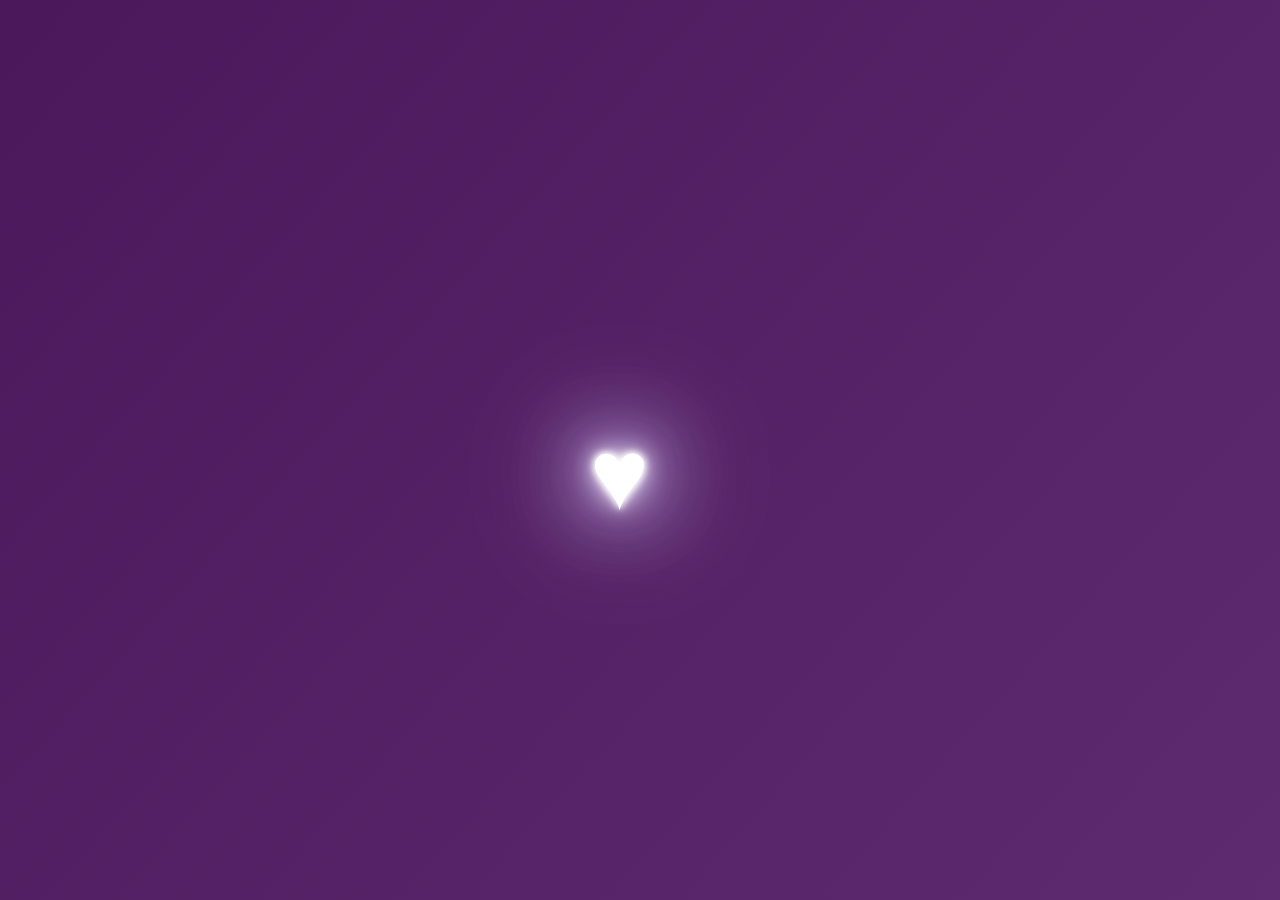
<file: index.html>
<!DOCTYPE html>
<html lang="es">

<head>
    <meta charset="UTF-8">
    <meta http-equiv="X-UA-Compatible" content="IE=edge">
    <meta name="viewport" content="width=device-width, initial-scale=1.0">
    <title>Portfolio</title>
    <link rel="stylesheet" href="css/style.css">
    <script src="js/loading.js"></script>
</head>

<body>

    <h1 id="heart">♥</h1>
    <h1 id="yoSoy">Yo soy <br> <span class="resaltado">Ángel Torada</span></h1>

    <main>

        <section class="section1">
            <header>
                <div class="cabecera">
                    <div class="Logo"><a href="index.html"><img class="logo_cabecera" src="img/logo/icon.png"
                                alt="Logo"></a></div>
                    <div class="Contacto"><a href="#Contacto">Contacto</a></div>
                    <div class="Sobre-mi"><a href="#SobreMi">Sobre mí</a></div>
                </div>
            </header>
            <div class="contenido" data-content>
                <div class="bienvenida">
                    <!--             
                        <div class="imagenes">
                            <img class="css" src="img/icons/css.png" alt="CSS">
                            <img class="html" src="img/icons/html.png" alt="HTML">
                            <img class="js" src="img/icons/js.png" alt="JS">
                            <img class="json" src="img/icons/json.png" alt="JSON">
                            <img class="php" src="img/icons/php.png" alt="PHP">
                            <img class="nodejs" src="img/icons/nodejs.png" alt="Node.js">
                            <img class="apache" src="img/icons/apache.png" alt="Apache">
                            <img class="apis" src="img/icons/apis.png" alt="apis">
                            <img class="python" src="img/icons/python.png" alt="python">
                            <img class="java" src="img/icons/java.png" alt="java">
                            <img class="mysql" src="img/icons/mysql.png" alt="mysql">
                            <img class="mongodb" src="img/icons/mongodb.png" alt="mongodb">
                            <img class="postgresql" src="img/icons/postgres.png" alt="postgresql">
                        </div> -->
                    <div class="Titulo">SOFTWARE <br>AND WEB <br><span class="resaltado">DEVELOPER</span>
                    </div>
                    <div class="Contactame"><a href="#Contact" class="boton">Contáctame</a></div>
                    <div class="DescargarCV"><a class="boton" href="files/AngelTorada_CV.pdf"
                            download="AngelTorada_CV.pdf">Descargar CV</a></div>
                    <div class="Abajo">↓</div>
                </div>
            </div>
        </section>


        <section class="section2" name="SobreMi" id="SobreMi">
            <div class="contenido" data-content>
                <h1>Sobre <span class="resaltado">mí</span></h1>

                <div class="QuienSoy">
                    <h1>La vida tiene el color que tú le quieras dar</h1>

                    <p>
                        <span class="resaltado">Programador junior </span> de 20 años <span class="resaltado">creativo
                        </span>y
                        <span class="resaltado">constante </span>
                        de casi un año de experiencia laboral general en desarrollo <span class="resaltado">Full Stack
                        </span>
                        y con conocimientos de desarrollo de <span class="resaltado">software </span>,
                        con ganas de desarrollarme en más horizontes y perfeccionarme.
                    </p>
                </div>
            </div>
        </section>

        <section class="section3">
            <div class="contenido" data-content>
                <h1>Cómo <span class="resaltado">trabajo</span></h1>

                <div class="ComoTrabajo">
                    <div class="SobreComoTrabajo">
                        <p>Cuando trabajo me gusta cuidar las cosas al detalle, para ello incluyo siempre unos pilares
                            fundamentales, tanto para cosas que he hecho antes como no. <br><br>

                            Cada desarrollo requiere una búsqueda, un análisis, un diseño y un desarrollo.</p>
                    </div>
                    <div class="Busqueda">
                        <img src="img/icons/research.png" alt="">
                        <h1>1. Búsqueda</h1>
                        <p>Para enriquecer el proyecto se requiere de una búsqueda activa de todas las ideas a plasmar
                        </p>
                    </div>
                    <div class="Analisis">
                        <img src="img/icons/analysis.png" alt="">
                        <h1>2. Análisis</h1>
                        <p>Profundiza en toda la búsqueda realizada para sintetizar y quedarse con lo más relevante.</p>
                    </div>
                    <div class="Disenyo">
                        <img src="img/icons/design.png" alt="">
                        <h1>3. Diseño</h1>
                        <p>Con toda la información preparada se realiza el diseño para poder ubicarla en el mejor sitio
                            posible.</p>
                    </div>
                    <div class="Desarrollo">
                        <img src="img/icons/develop.png" alt="">
                        <h1>4. Desarrollo</h1>
                        <p>Con todo preparado se procede al desarrollo con pies de plomo.</p>
                    </div>
                </div>
            </div>
        </section>

        <section class="section4">
            <div class="contenido" data-content>
                <h1>Mis <span class="resaltado">proyectos</span></h1>

                <div class="NavProyectos">
                    <button class="Todos boton">Todos</button>
                    <button class="Software boton">Software</button>
                    <button class="Web boton">Web</button>
                    <button class="Personales boton">Personales</button>
                </div>

                <div class="Proyectos">
                    <a href="portfolio.html">
                        <div class="Proyecto">
                            <h1>Portfolio</h1>
                            <p>Proyecto que consiste en realizar un portfolio que servirá como carta de presentación
                                laboral futura.</p>
                        </div>
                    </a>
                    <div class="Proyecto">
                        <h1>Proyecto 2</h1>
                        <p>Proyecto 2</p>
                    </div>
                    <div class="Proyecto">
                        <h1>Proyecto 3</h1>
                        <p>Proyecto 3</p>
                    </div>
                    <div class="Proyecto">
                        <h1>Proyecto 4</h1>
                        <p>Proyecto 4</p>
                    </div>
                    <div class="Proyecto">
                        <h1>Proyecto 5</h1>
                        <p>Proyecto 5</p>
                    </div>
                    <div class="Proyecto">
                        <h1>Proyecto 5</h1>
                        <p>Proyecto 5</p>
                    </div>
                </div>
            </div>
        </section>

        <section class="section5" name="#Contacto" id="Contacto">
            <div class="contenido" data-content>
                <h1>¿Te ha <span class="resaltado">gustado?</span></h1>

                <div class="Formulario">
                    <form action="mailto:angel.torada@gmail.com" method="post">

                        <input type="text" name="nombre" id="nombre" placeholder="Nombre"> <br>

                        <!--<input type="email" name="email" id="email" placeholder="Email">-->

                        <textarea name="mensaje" id="mensaje" placeholder="Mensaje"></textarea> <br>

                        <input type="submit" class="boton" value="Contáctame">
                    </form>
                </div>
            </div>
        </section>
    </main>
</body>

</html>
</file>
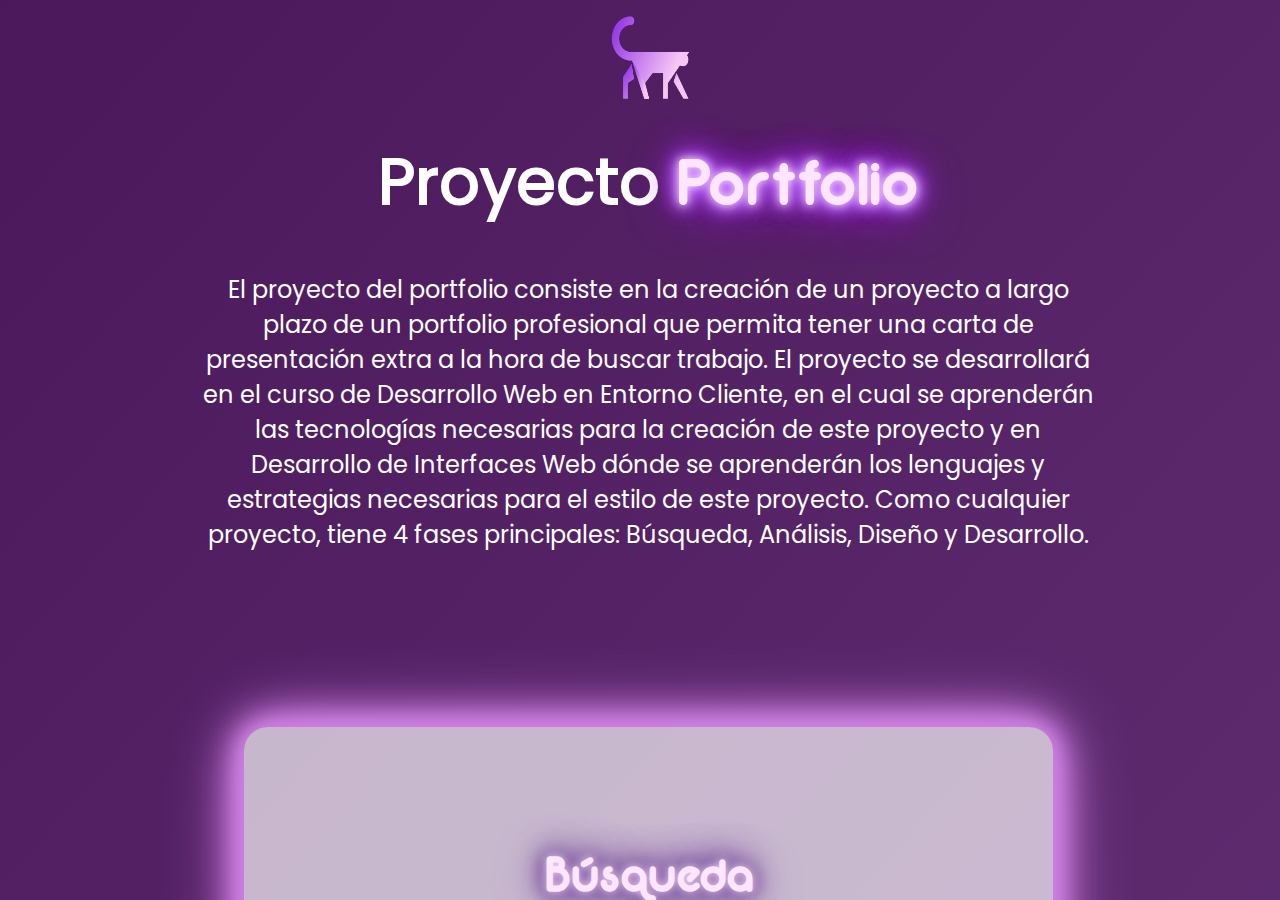
<file: portfolio.html>
<!DOCTYPE html>
<html lang="en">

<head>
    <meta charset="UTF-8">
    <meta http-equiv="X-UA-Compatible" content="IE=edge">
    <meta name="viewport" content="width=device-width, initial-scale=1.0">
    <title>Portfolio Proyect</title>
    <link rel="stylesheet" href="css/style.css">
    <link rel="stylesheet" href="css/style_proyecto.css">
</head>

<body>

    <main>
        <div class="Logo"><a href="index.html"><img class="logo_cabecera" src="img/logo/icon.png" alt="Logo"></a></div>
        <h1>Proyecto <span class="resaltado">Portfolio</span></h1>
        <p>
            El proyecto del portfolio consiste en la creación de un proyecto a largo plazo de un portfolio profesional
            que permita
            tener una carta de presentación extra a la hora de buscar trabajo. El proyecto se desarrollará en el curso
            de Desarrollo
            Web en Entorno Cliente, en el cual se aprenderán las tecnologías necesarias para la creación de este
            proyecto y en Desarrollo
            de Interfaces Web dónde se aprenderán los lenguajes y estrategias necesarias para el estilo de este
            proyecto.
            Como cualquier proyecto, tiene 4 fases principales: Búsqueda, Análisis, Diseño y Desarrollo.
        </p>
        <section class="Busqueda_Proyecto">
            <h1><span class="resaltado">Búsqueda</span></h1>
            <div class="contenido" data-content>
                <div>
                    <h2>¿Cómo se ha realizado la búsqueda de información del proyecto?</h2>
                    <p>
                        Para la búsqueda se han realizado varias cosas para poder tener una idea de lo que se quiere
                        hacer.
                        Este apartado consiste en una lluvia de ideas que permita abrir horizontes y posibilidades
                        En primer lugar, se ha
                        realizado una búsqueda de información sobre los portfolios de otras personas para ver qué tipo
                        de información se suele
                        incluir en ellos y qué tipo de diseño se suele utilizar.
                        <br><br> En segundo y último lugar se han respondido preguntas como:
                    </p>
                    <ul>
                        <li>¿Qué tipo de información se quiere o se debe incluir en el portfolio?</li>
                        <li>¿Qué tipo de diseño se quiere utilizar?</li>
                        <li>¿Qué tipo de tecnologías se quieren utilizar?</li>
                        <li>¿Qué tipo de funcionalidades se quieren incluir?</li>
                    </ul>
                    <p>Esta fase ha servido para tener una idea de lo que se quiere hacer y cómo se quiere hacer.</p>
                    <p>Documentos obtenido de la realización del apartado de búsqueda:</p>

                    <div class="documentos">
                        <a target="_blank" href="img/Busqueda.jpg">
                            <img src="img/Busqueda.jpg" alt="Búsqueda 1">
                        </a>
                        <a target="_blank" href="img/Busqueda_2.jpg">
                            <img src="img/Busqueda_2.jpg" alt="Búsqueda 2">
                        </a>
                        <a target="_blank" href="img/Busqueda_3.jpg">
                            <img src="img/Busqueda_3.jpg" alt="Búsqueda 3">
                        </a>
                    </div>

                </div>
            </div>
        </section>

        <section class="Analisis_Proyecto">
            <h1><span class="resaltado">Análisis</span></h1>
            <div class="contenido" data-content>
                <div>
                    <h2>¿Cómo se ha realizado el análisis del proyecto?</h2>
                    <p>
                        En base a la búsqueda realizada en el apartado anterior se ha sintetizado de tal manera que se
                        quede lo más general e importante
                        que debería o debe tener el portfolio a realizar.
                        De esta manera se tendrán claras las líneas generales del proyecto.
                    </p>
                    <p>Documento obtenido de la realización del apartado de análisis:</p>

                    <div class="documentos">
                        <a target="_blank" href="img/Analisis.jpg">
                            <img src="img/Analisis.jpg" alt="Análisis 1">
                        </a>
                    </div>

                </div>
            </div>
        </section>

        <section class="Diseño_Proyecto">
            <h1><span class="resaltado">Diseño</span></h1>
            <div class="contenido" data-content>
                <div>
                    <h2>¿Cómo se ha realizado el diseño del proyecto?</h2>
                    <p>
                        Con todos los elementos sintetizados se ha realizado el diseño del proyecto.
                        Este diseño se ha realizado en diagramas y bocetos para estructurar la página de manera
                        conceptual y visual.
                        El diseño se ha realizado tanto para el apartado de logos, mapa de navegación y diseño de la
                        página.
                    </p>
                    <p>Documentos obtenidos de la realización del apartado de diseño:</p>

                    <div class="documentos">
                        <a target="_blank" href="img/Diseño.jpg">
                            <img src="img/Diseño.jpg" alt="Diseño 1">
                        </a>
                        <a target="_blank" href="img/Diseño_2.jpg">
                            <img src="img/Diseño_2.jpg" alt="Diseño 2">
                        </a>
                        <a target="_blank" href="img/Inicio.png">
                            <img src="img/Inicio.png" alt="Diseño 3">
                        </a>
                        <a target="_blank" href="img/Proyectos.png">
                            <img src="img/Proyectos.png" alt="Diseño 4">
                        </a>
                        <a target="_blank" href="img/Sobremi.png">
                            <img src="img/Sobremi.png" alt="Diseño 5">
                        </a>
                        <a target="_blank" href="img/ComoTrabajo.png">
                            <img src="img/ComoTrabajo.png" alt="Diseño 6">
                        </a>
                        <a target="_blank" href="img/Contacto.png">
                            <img src="img/Contacto.png" alt="Diseño 7">
                        </a>
                        <a target="_blank" href="img/Pie.png">
                            <img src="img/Pie.png" alt="Diseño 8">
                        </a>
                        <a target="_blank" href="img/Gradiente.png">
                            <img src="img/Gradiente.png" alt="Diseño 9">
                        </a>
                        <a target="_blank" href="img/Paleta.png">
                            <img src="img/Paleta.png" alt="Diseño 10">
                        </a>
                        <a target="_blank" href="img/logo/cover.png">
                            <img src="img/logo/cover.png" alt="Diseño 11">
                        </a>
                        <a target="_blank" href="img/logo/cover_oscuro.png">
                            <img src="img/logo/cover_oscuro.png" alt="Diseño 12">
                        </a>
                        <a target="_blank" href="img/logo/cover_texto_clarito.png">
                            <img src="img/logo/cover_texto_clarito.png" alt="Diseño 13">
                        </a>
                        <a target="_blank" href="img/logo/cover_texto_oscuro.png">
                            <img src="img/logo/cover_texto_oscuro.png" alt="Diseño 14">
                        </a>
                    </div>
                </div>
            </div>
        </section>

        <section class="Diseño_Proyecto">
            <h1><span class="resaltado">Desarrollo</span></h1>
            <div class="contenido" data-content>
                <div>
                    <h2>¿Cómo se ha realizado el desarrollo del proyecto?</h2>
                    <p>
                        Con todo estudiado y sintetizado se puede proceder a realizar el desarrollo del proyecto.
                        Este desarrollo se ha realizado en HTML, CSS y JS.
                        Y en él se han realizado cambios de diseño para atraer más al cliente o empresa utilizando un
                        estilo Neon haciendo la paleta un poco más atractiva.
                        Y para la estructura de proyecto se ha utilizado una separación por carpeta para que sea más
                        fácil de entender y de manejar.
                        Siendo estas una para archivos, otra para imágenes, otra para estilos, otra para scripts y la
                        base para los HTML:5.
                        También se ha optado por el uso de Git para el control de versiones y GitHub para el
                        almacenamiento de los archivos de esta manera
                        se puede tener un control de los cambios realizados y de los archivos que se han subido a parte
                        de poder hostear el proyecto.
                    </p>
                    <p>Documentos obtenidos de la realización del apartado de desarrollo:</p>
                    <div class="documentos">
                        <a target="_blank" href="img/Desarrollo.png">
                            <img src="img/Desarrollo.png" alt="Desarrollo 1">
                        </a>
                    </div>
                </div>
            </div>
        </section>
    </main>
</body>

</html>
</file>
<file: css/style.css>
/* ~ */

@font-face {
  font-family: "Poppins";
  src: url("font/Poppins-Regular.ttf");
}

@font-face {
  font-family: "Neon";
  src: url("font/Neon.ttf");
}

html {
  scroll-behavior: smooth;
}

* {
  font-family: "Poppins", sans-serif;
  -webkit-user-select: none;
  -ms-user-select: none;
  user-select: none;
  transition: all 1;
}

body {
  background: linear-gradient(132deg, #4b185c, #6f3d81, #8229a0);
  background-size: 400% 400%;
  animation: all 0s !important;
  animation: Gradient 10s ease infinite !important;
  transition: background 10s;
  -moz-transition: background 10s;
  height: 100vh;
  margin: 0;
  color: white;
  overflow: hidden;
}

a {
  text-decoration: none;
  color: white;
}

#heart {
  position: absolute;
  font-size: 108px;
  top: 50%;
  left: 50%;
  margin-top: -50px;
  margin-left: -50px;
  color: #fff;
  text-shadow: 0 0 7px #fff, 0 0 10px #fff, 0 0 21px #fff, 0 0 42px #dbccff,
    0 0 82px #dbccff, 0 0 92px #dbccff, 0 0 102px #dbccff, 0 0 151px #dbccff;
  transition: opacity 2s;
}

#yoSoy {
  position: absolute;
  top: 50%;
  left: 50%;
  width: 31.25rem;
  height: 12.5rem;
  margin-top: -6.25rem;
  margin-left: -15.625rem;
  opacity: 0;
  transition: opacity 3.5s ease-in-out;
}

main {
  transition: opacity 3.5s ease-in-out;
  opacity: 0;
  background-size: 400% 400%;
  animation: all 0s !important;
  margin: 0;
  animation: Gradient 10s ease infinite !important;
  display: none;
  position: absolute;
  top: 0;
  bottom: 0;
  left: 0;
  right: -1.063rem;
  /* Increase/Decrease this value for cross-browser compatibility */
  overflow-y: scroll;
  scroll-behavior: smooth;
}

section:not(:first-child) {
  margin-top: 15rem;
  margin-bottom: 15rem;
}

#heart {
  font-weight: 400;
  font-size: 6.2rem;
  animation: latido 1s infinite alternate;
  border-radius: 2rem;
}

.cabecera {
  display: grid;
  grid-template-columns: repeat(7, 1fr);
  grid-template-rows: 6.25rem;
  gap: 0px 0px;
  grid-auto-flow: row;
  justify-items: center;
  align-items: center;
  grid-template-areas: "Logo Logo . . . Sobre-mi Contacto";
  text-align: center;
  font-size: 1.5em;
}

.Logo img {
  width: 5.5rem;
  height: 5.5rem;
}

.Contacto:hover,
.Sobre-mi:hover,
.Inicio:hover {
  transition: all 0.5s;
  animation: salto 0.5s infinite alternate;
}

.Logo:hover {
  animation: salto 0.5s infinite alternate;
}

@keyframes salto {
  0% {
    transform: scale(1);
  }
  100% {
    transform: scale(1.2);
  }
}

.Logo {
  grid-area: Logo;
}

.Contacto {
  grid-area: Contacto;
}

.Sobre-mi {
  grid-area: Sobre-mi;
}

.logo_cabecera {
  width: 18.75rem;
  height: 18.75rem;
}

.bienvenida {
  display: grid;
  grid-template-columns: repeat(4, 1fr);
  grid-template-rows: repeat(3, 1fr) 6.25rem repeat(2, 1fr);
  gap: 1.875rem 1.875rem;
  grid-auto-flow: row;
  justify-items: center;
  align-items: center;
  grid-template-areas:
    ". . . ."
    ". Titulo Titulo ."
    ". Titulo Titulo ."
    ". Contactame DescargarCV ."
    ". Abajo Abajo ."
    ". . . .";
}

.Imagenes {
  grid-area: Imagenes;
  position: absolute;
  top: 5.625rem;
}

.Titulo {
  grid-area: Titulo;
  line-height: 1;
  font-weight: bold;
  font-size: 5em;
  text-align: center;
}

.boton {
  padding: 0.625rem;
  padding-left: 1.563rem;
  padding-right: 1.563rem;
  font-size: 1.2em;
  font-weight: bold;
  cursor: pointer;
  border: none;
  text-shadow: 0.125rem 0.125rem 0.125rem #000000;
  color: white;
  border-radius: 1.25rem;
  background-color: #f2abffd7;
}

.boton:hover,
.Proyecto:hover {
  transform: scale(1.1);
  box-shadow: #d082e4 0px 0px 20px, #d082e4 0px 0px 30px, #d082e4 0px 0px 40px,
    #d082e4 0px 0px 50px, #d082e4 0px 0px 75px;
  transition: all 0.5s;
}

.Contactame {
  grid-area: Contactame;
  justify-self: right;
}

.DescargarCV {
  grid-area: DescargarCV;
  justify-self: left;
}

.DescargarCV a {
  background-color: #393e46b6;
}

.Abajo {
  grid-area: Abajo;
  color: white;
  font-size: 2em;
}

.resaltado,
.Abajo {
  color: #ffe6ff;
  text-shadow: 0 0 0.6rem #ffe6ff, 0 0 1.5rem #ba65ff,
    -0.2rem 0.1rem 1rem #ba65ff, 0.2rem 0.1rem 1rem #ba65ff,
    0 -0.5rem 2rem #af24ff, 0 0.5rem 3rem #af24ff;
  animation: shine 2s forwards, flicker 3s infinite;
  font-family: "Neon";
}

h1 {
  font-size: 4em;
  text-align: center;
  margin-top: 5%;
}

.QuienSoy,
.ComoTrabajo {
  width: 70%;
  margin: auto;
  margin-top: 5%;
  border-radius: 50px;
}

.QuienSoy h1 {
  text-align: center;
  font-size: 3em;
  padding-top: 100px;
  color: white;
  font-style: italic;
}

.QuienSoy p {
  font-size: 1.5em;
  color: white;
  width: 45%;
  margin: auto;
  padding-top: 3.125rem;
  padding-bottom: 6.25ren;
  font-weight: 500;
}

.ComoTrabajo {
  display: grid;
  grid-template-columns: repeat(2, 1fr 1fr 18.75rem) 18.75rem 1fr;
  grid-template-rows: repeat(2, 1fr);
  gap: 1rem 1rem;
  grid-auto-flow: row;
  grid-template-areas:
    ". SobreComoTrabajo SobreComoTrabajo . . Busqueda Analisis ."
    ". SobreComoTrabajo SobreComoTrabajo . . Disenyo Desarrollo .";
  width: 70%;

  justify-items: center;
  align-items: center;
  padding: 1.875rem;
}

.SobreComoTrabajo {
  grid-area: SobreComoTrabajo;
  color: white;
  font-size: 1.25rem;
  width: 29.688rem;
  font-weight: 600;
}

.Busqueda,
.Analisis,
.Disenyo,
.Desarrollo {
  height: 15.625rem;
  padding: 1.563rem;
  background-color: rgb(52, 23, 56);
  border-radius: 15%;
  border: 0.2rem solid #fff;
  box-shadow: #d082e4 0px 0px 20px, #d082e4 0px 0px 30px, #d082e4 0px 0px 40px,
    #d082e4 0px 0px 50px, #d082e4 0px 0px 75px;
  margin: 1%;
}

.ComoTrabajo h1 {
  font-size: 1.5em;
  text-align: left;
  padding-top: 0.313rem;
  color: white;
}

.ComoTrabajo img {
  background-color: #f2e3ffd7;
  border-radius: 20%;
  padding: 1.25rem;
}

.Busqueda {
  grid-area: Busqueda;
}

.Analisis {
  grid-area: Analisis;
}

.Disenyo {
  grid-area: Disenyo;
}

.Desarrollo {
  grid-area: Desarrollo;
}

.NavProyectos {
  display: grid;
  grid-template-columns: repeat(4, 120px);
  grid-template-rows: 6.25rem;
  gap: 0px 1.25rem;
  grid-auto-flow: row;
  justify-content: center;
  justify-items: center;
  align-items: center;
  text-align: center;
  font-weight: bold;
  margin-bottom: 1%;
}

.NavProyectos button {
  background-color: #393e4677;
  font-size: 1.125rem;
  text-shadow: 2px 2px 2px #000000;
}

.Proyectos {
  display: flex;
  flex-direction: row;
  flex-wrap: wrap;
  justify-content: center;
  align-items: center;
  gap: 3.25rem 2rem;
  margin-left: auto;
  margin-right: auto;
  width: 80%;
  justify-items: center;
}

.Proyecto {
  width: 15.75rem;
  height: 15.75rem;
  background-color: #e1b6ec50;
  border-radius: 1.25rem;
  border: 0.2rem solid #fff;
  box-shadow: #d082e4 0px 0px 20px, #d082e4 0px 0px 30px, #d082e4 0px 0px 40px,
    #d082e4 0px 0px 50px;
  padding: 1.5rem;
}

.Proyecto:hover {
  background-color: #e1b6ec7a;
}

.Proyecto h1 {
  font-size: 1.5em;
  text-align: center;
  padding-top: 0.313rem;
  color: white;
}

.Proyecto p {
  font-size: 1em;
  text-align: center;
  padding-top: 0.313rem;
  color: white;
}

.Formulario {
  width: 50%;
  margin: auto;
  text-align: center;
  padding: 1.563rem;
  border-radius: 10%;
}

.Formulario input:not([type="submit"]) {
  width: 18.75rem;
  height: 3.125rem;
  border-radius: 1.25rem;
  border: none;
  padding-left: 0.625rem;
  font-size: 1.125rem;
  font-weight: bold;
  box-sizing: border-box;
  box-shadow: #d082e4 0px 0px 20px, #d082e4 0px 0px 30px, #d082e4 0px 0px 40px,
    #d082e4 0px 0px 50px, #d082e4 0px 0px 75px;
  background-color: #eee5f5;
  margin: 2%;
  opacity: 0.5;
  animation: opacity 2s ease;
}

input:focus,
input:hover,
label:hover,
textarea:hover,
textarea:focus {
  opacity: 1 !important;
  transition: opacity 0.5s ease !important;
}

.Formulario textarea {
  margin-top: 1.25rem;
  resize: vertical;
  width: 31.25rem;
  height: 18.75rem;
  border-radius: 1.25rem;
  border: none;
  padding: 1.25rem;
  font-size: 1.125rem;
  font-weight: bold;
  box-sizing: border-box;
  box-shadow: #d082e4 0px 0px 20px, #d082e4 0px 0px 30px, #d082e4 0px 0px 40px,
    #d082e4 0px 0px 50px, #d082e4 0px 0px 75px;
  background-color: #eee5f5;
  opacity: 0.5;
  animation: opacity 2s ease;
  min-height: 6.25rem;
  max-height: 31.25rem;
  margin-bottom: 1.25rem;
}

@media screen and (max-width: 1900px) {
  .ComoTrabajo {
    display: flex;
    flex-direction: column;
    justify-content: center;
    align-items: center;
  }

  .Busqueda,
  .Analisis,
  .Disenyo,
  .Desarrollo {
    display: flex;
    flex-direction: column;
    justify-content: center;
    align-items: center;
    width: 30%;
  }
}

@media screen and (max-width: 800px) {
  .cabecera {
    display: flex;
    flex-direction: column;
    justify-content: center;
    align-items: center;
    gap: 1.25rem 1.25rem;
  }

  .ComoTrabajo {
    display: flex;
    flex-direction: column;
    justify-content: center;
    align-items: center;
  }

  .Busqueda,
  .Analisis,
  .Disenyo,
  .Desarrollo {
    display: flex;
    flex-direction: column;
    justify-content: center;
    align-items: center;
    width: 50%;
  }

  .NavProyectos {
    display: flex;
    flex-direction: row;
    flex-wrap: wrap;
    justify-content: center;
    align-items: center;
    gap: 1.25rem 1.25rem;
    justify-content: center;
    justify-items: center;
    align-items: center;
    margin-bottom: 2rem;
  }

  .Proyectos {
    display: flex;
    flex-direction: column;
    flex-wrap: wrap;
    justify-content: center;
    align-items: center;
    gap: 3.25rem 2rem;
    margin-left: auto;
    margin-right: auto;
    width: 80%;
    justify-items: center;
  }

  .Proyecto h1 {
    font-size: 1.5em;
    text-align: center;
    padding-top: 0.313rem;
    color: white;
  }

  .Formulario textarea {
    margin-left: auto;
    margin-right: auto;
    width: 100%;
  }
}

@keyframes latido {
  100% {
    text-shadow: 0 0 4px #fff, 0 0 11px #fff, 0 0 19px #fff, 0 0 40px #bc13fe,
      0 0 80px #bc13fe, 0 0 90px #bc13fe, 0 0 100px #bc13fe, 0 0 150px #bc13fe;
  }

  0% {
    text-shadow: 0 0 2px #fff, 0 0 4px #fff, 0 0 6px #fff, 0 0 10px #bc13fe,
      0 0 45px #bc13fe, 0 0 55px #bc13fe, 0 0 70px #bc13fe, 0 0 80px #bc13fe;
  }
}

@keyframes Gradient {
  0% {
    background-position: 0% 50%;
  }

  50% {
    background-position: 100% 50%;
  }

  100% {
    background-position: 0% 50%;
  }
}

@keyframes blink {
  0%,
  22%,
  36%,
  75% {
    color: #ffe6ff;
    text-shadow: 0 0 0.6rem #ffe6ff, 0 0 1.5rem #ba65ff,
      -0.2rem 0.1rem 1rem #ba65ff, 0.2rem 0.1rem 1rem #ba65ff,
      0 -0.5rem 2rem #ff2483, 0 0.5rem 3rem #ff2483;
  }

  28%,
  33% {
    color: #ff65bd;
    text-shadow: none;
  }

  82%,
  97% {
    color: #ff2483;
    text-shadow: none;
  }
}

@keyframes shine {
  0% {
    color: #6b1839;
    text-shadow: none;
  }

  100% {
    color: #ffe6ff;
    text-shadow: 0 0 0.6rem #ffe6ff, 0 0 1.5rem #ff65bd,
      -0.2rem 0.1rem 1rem #ff65bd, 0.2rem 0.1rem 1rem #ff65bd,
      0 -0.5rem 2rem #af24ff, 0 0.5rem 3rem #af24ff;
  }
}

@keyframes flicker {
  from {
    opacity: 1;
  }

  4% {
    opacity: 0.9;
  }

  6% {
    opacity: 0.85;
  }

  8% {
    opacity: 0.95;
  }

  10% {
    opacity: 0.9;
  }

  11% {
    opacity: 0.922;
  }

  12% {
    opacity: 0.9;
  }

  14% {
    opacity: 0.95;
  }

  16% {
    opacity: 0.98;
  }

  17% {
    opacity: 0.9;
  }

  19% {
    opacity: 0.93;
  }

  20% {
    opacity: 0.99;
  }

  24% {
    opacity: 1;
  }

  26% {
    opacity: 0.94;
  }

  28% {
    opacity: 0.98;
  }

  37% {
    opacity: 0.93;
  }

  38% {
    opacity: 0.5;
  }

  39% {
    opacity: 0.96;
  }

  42% {
    opacity: 1;
  }

  44% {
    opacity: 0.97;
  }

  46% {
    opacity: 0.94;
  }

  56% {
    opacity: 0.9;
  }

  58% {
    opacity: 0.9;
  }

  60% {
    opacity: 0.99;
  }

  68% {
    opacity: 1;
  }

  70% {
    opacity: 0.9;
  }

  72% {
    opacity: 0.95;
  }

  93% {
    opacity: 0.93;
  }

  95% {
    opacity: 0.95;
  }

  97% {
    opacity: 0.93;
  }

  to {
    opacity: 1;
  }
}
</file>
<file: css/style_proyecto.css>
.documentos {
  margin: 5px;
  width: 100%;
  height: 10%;
  display: flex;
  flex-wrap: wrap;
  justify-content: center;
}

.documentos img {
  margin: 1rem;
  width: 300px;
  height: auto;
}

.documentos img:hover {
  box-shadow: #d082e4 0px 0px 20px, #d082e4 0px 0px 30px, #d082e4 0px 0px 40px,
    #d082e4 0px 0px 50px, #d082e4 0px 0px 75px;
}

section {
  width: 50%;
  margin: auto;
  background-color: rgba(255, 255, 255, 0.678);
  border-radius: 1.5rem;
  padding: 5rem;
  box-shadow: #d082e4 0px 0px 20px, #d082e4 0px 0px 30px, #d082e4 0px 0px 40px,
    #d082e4 0px 0px 50px, #d082e4 0px 0px 75px;
  color: rgb(13, 14, 15);
}

section .resaltado {
  text-shadow: 0 0 0.6rem #ffe6ff, 0 0 1.5rem #7a4e9e,
    -0.2rem 0.1rem 1rem #7a4e9e, 0.2rem 0.1rem 1rem #7a4e9e,
    0 -0.5rem 2rem #7a4e9e, 0 0.5rem 3rem #7a4e9e !important;
}

section h1 {
  font-size: 3rem;
}

main > p {
  width: 70%;
  font-size: 1.5rem;
  text-align: center;
  margin: auto;
  margin-top: 3%;
  margin-bottom: -5%;
}

p,
ul {
  font-size: 1rem;
}

ul {
  padding-left: 35%;
}

h2 {
  text-align: center;
  margin-bottom: 3%;
}

main {
  display: block !important;
  opacity: 1;
}

.Logo {
  margin: auto;
  margin-top: 1%;
  margin-bottom: -3%;
  width: fit-content;
  cursor: pointer;
}
</file>
